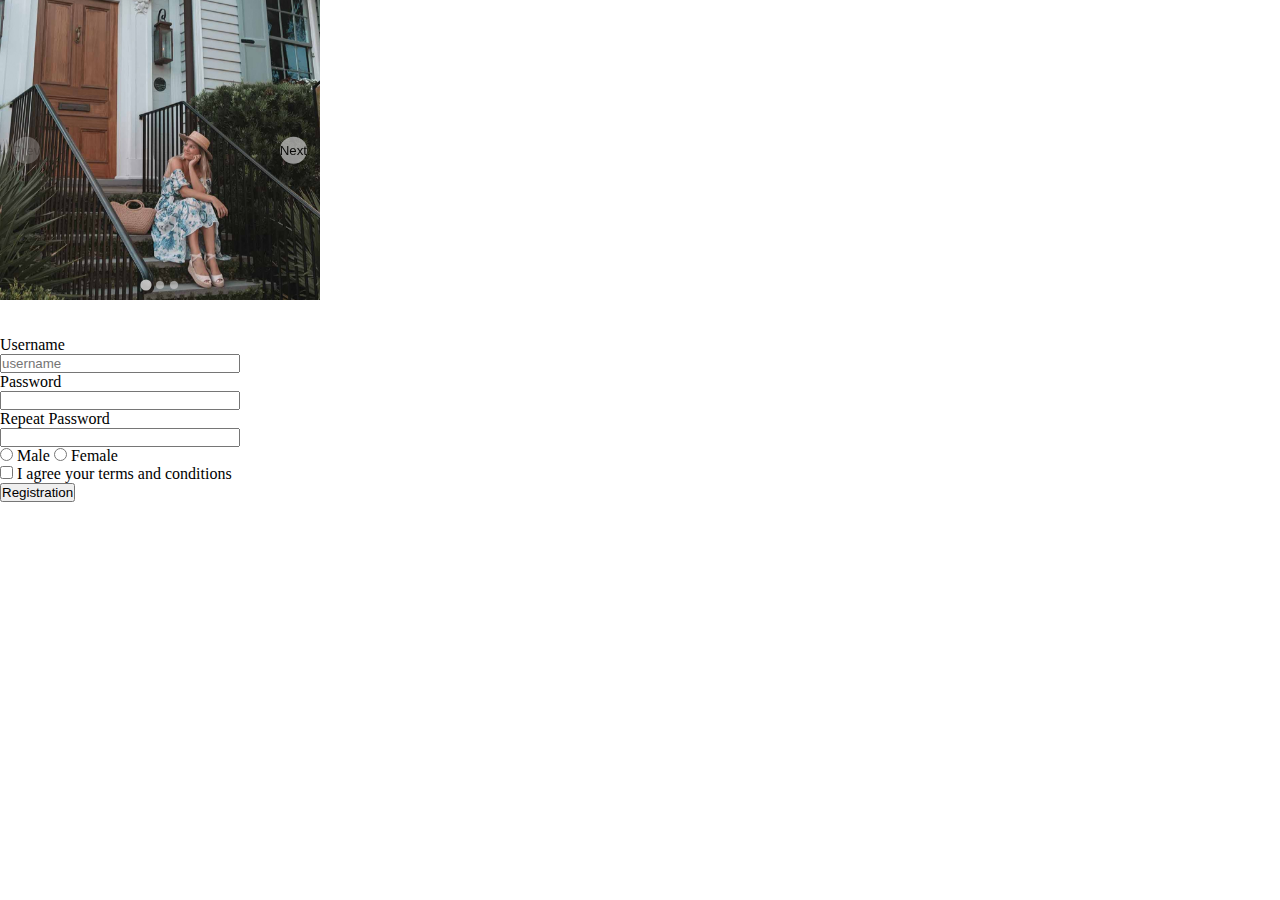
<file: Lesson11/index.html>
<html lang="en">
<head>
    <meta charset="UTF-8">
        <meta name="viewport" content="width=device-width, initial-scale=1.0">
        <title>Javascript</title>
        <link rel="stylesheet" href="./styles/styles.css">
        <script src="https://cdn.jsdelivr.net/npm/@splidejs/splide@4.1.4/dist/js/splide.min.js"></script>
        <link href="https://cdn.jsdelivr.net/npm/@splidejs/splide@4.1.4/dist/css/splide.min.css" rel="stylesheet">
        <link rel="stylesheet" href="https://cdnjs.cloudflare.com/ajax/libs/font-awesome/6.5.2/css/all.min.css" integrity="sha512-SnH5WK+bZxgPHs44uWIX+LLJAJ9/2PkPKZ5QiAj6Ta86w+fsb2TkcmfRyVX3pBnMFcV7oQPJkl9QevSCWr3W6A==" crossorigin="anonymous" referrerpolicy="no-referrer" />
      </head>
<body>
    <div class="splide" role="group" aria-label="Splide Basic HTML Example">
        <div class="splide__arrows">
            <button class="splide__arrow splide__arrow--prev">
                Prev
            </button>
            <button class="splide__arrow splide__arrow--next">
                Next
            </button>
      </div>

        <div class="splide__track">
              <ul class="splide__list">
                  <li class="splide__slide">
                    <img  src="./images/image1.jpg">
                  </li>
                  <li class="splide__slide">
                    <img  src="./images/image2.jpeg">
                  </li>
                  <li class="splide__slide">
                    <img src="./images/image3.jpeg">
                  </li>
              </ul>
        </div>
      </div>
      <br>
      <br>
      <section>
        <form action="" id="login" method="post">
          <div class="form-div">
            <label for="userfield">Username</label>
            <input type="text" placeholder="username" id="userfield">
            <p class="error-text" id="error-username"></p>
          </div>
         <div class="form-div">
            <label for="passwfield">Password</label>
            <input type="password" name="Passw" id="passwfield">
            <i class="fa-solid fa-eye-slash" id="passhide"></i>
            <i class="fa-solid fa-eye" id="passshow"></i>
            <p class="error-text" id="error-Passw"></p>
         </div>
         <div class="form-div">
          <label for="passw2field"> Repeat Password </label>
          <input type="password" name="Passw2" id="passw2field"  >
          <p class="error-text" id="error-Passw2"></p>
       </div>
       <div>
        <input type="radio" name="gender" class="radio-gender">
        <label for="">Male</label>
        <input type="radio" name="gender" class="radio-gender">
        <label for="">Female</label>
        <p class="error-text" id="error-gender"></p>
       </div>
       <div>
        <input type="checkbox" name="agree" id="checkagree">
        <label for="checkagree"> I agree your terms and conditions</label>
        <p class="error-text" id="error-agree"></p>
       </div>
       <button type="submit">Registration</button>
        </form>
      </section>
<script src="./script.js"></script>
</body>
</html>
</file>
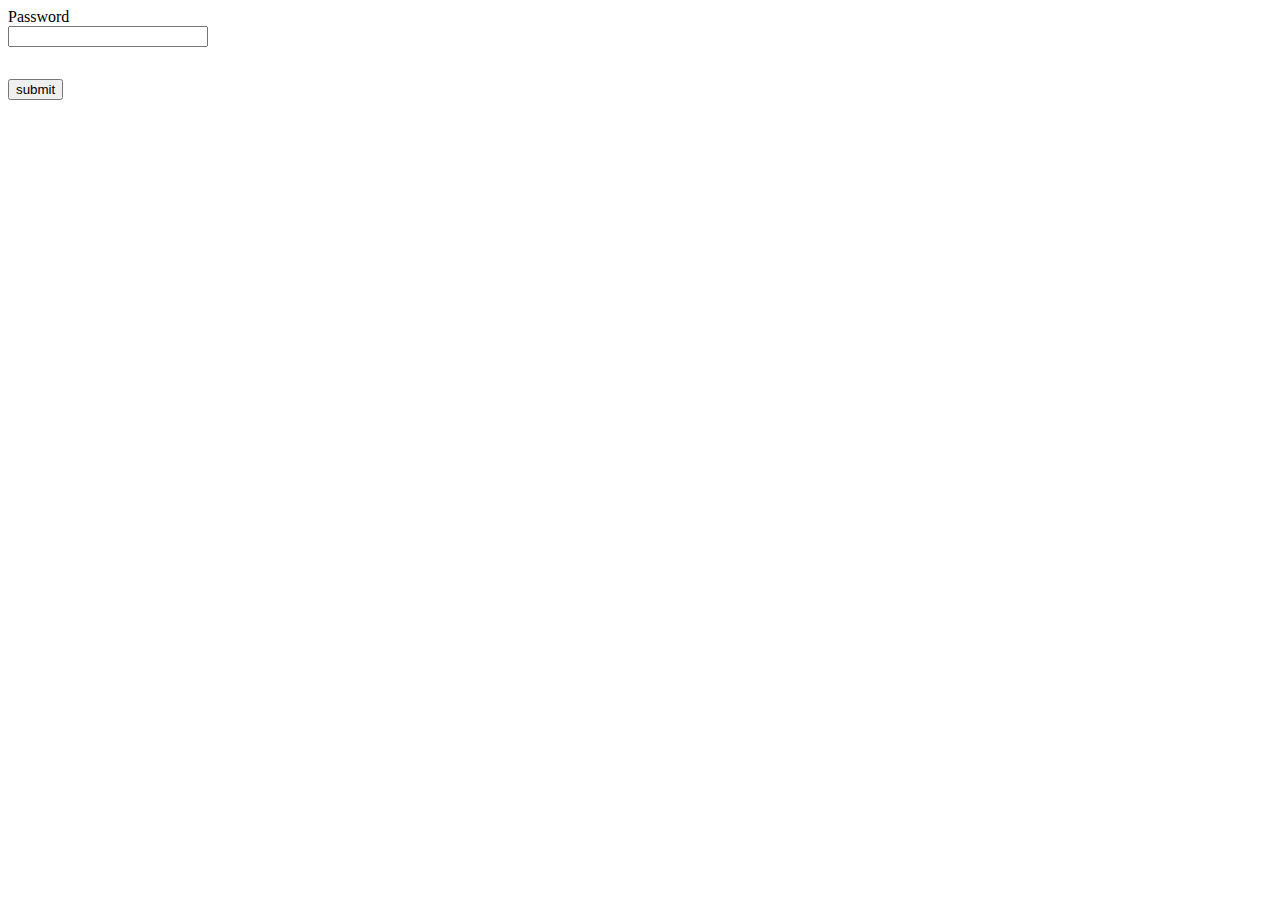
<file: Lesson12/index.html>
<html>
    <head>
        <link rel="stylesheet" href="./styles/styles.css">
    </head>
    <body>
        <div class="passvalid">
            <label for="password">Password</label>
            <input type="password" name="password" id="pass">
            <p class="error-password"></p>
        </div>
            <button type="submit"> submit</button>
        <script src="./script.js"></script>
    </body>
</html>
</file>
<file: Lesson12/styles/styles.css>
.passvalid {display: flex;
    flex-direction: column;
    width: 200px;
}
</file>
<file: Lesson11/styles/styles.css>
* {
  margin: 0;
  padding: 0;
  box-sizing: border-box ;
}


.splide__slide img {
    width:350px;
    height:300px;
    object-fit: cover;
    object-fit: cover; 
  }

.splide {width: 320px;
  height: 300px;}

form {width: 240px;}

.form-div{display: flex;
  flex-direction: column;
}

.error-text {color:red};

#passshow {display: none;}
</file>
